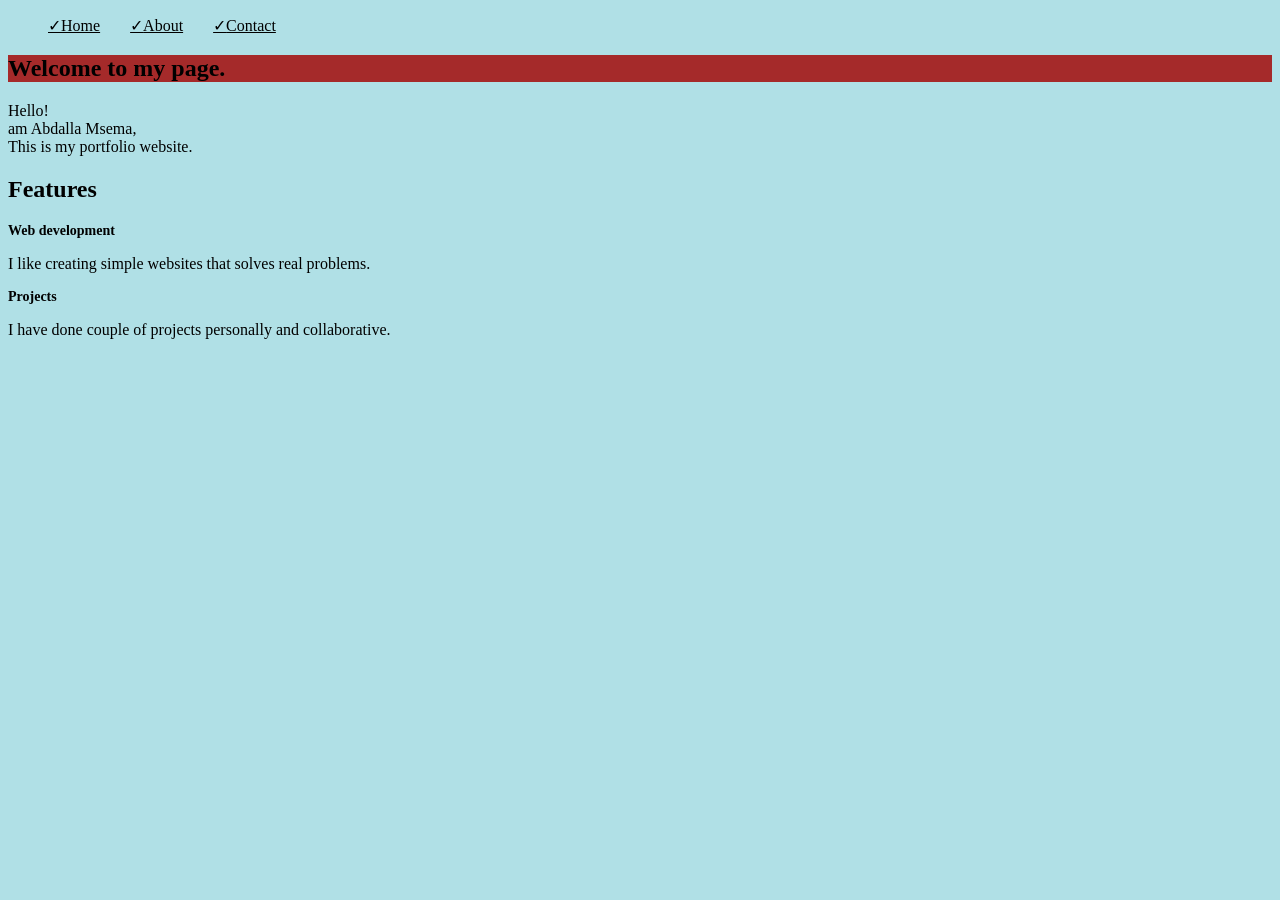
<file: index.html>
<!DOCTYPE html>
<html lang="en">
    <header>
        <meta charset="UTF-8">
        <meta charset="viewpoint" content="width=device-width, initial-scale=1">
        <title>Abdalla Msema |Home</title>
        <link rel="stylesheet" href="./style.css">
    </header>

    <body>

           <ul id="nav" class="menu">
                <li><a href="index.html">Home</a></li>
                <li><a href="about.html">About</a></li>
                <li><a href="contact.html">Contact</a></li>
            </ul> 

        <section>
            <div>
            <h1 class="welcoming-section">Welcome to my page.</h1>
            <p>Hello! <br>am Abdalla Msema,<br>This is my portfolio website.</p>
        </div>

        </section>

        <section>
            <h2 class="medium-text">Features</h2>
            <div>
                <h3 class="small-text">Web development</h3>
                <p>I like creating simple websites that solves real problems.</p>
            </div>
            <div>
                <h3 class="small-text">Projects</h3>
                <p>I have done couple of projects personally and collaborative.</p>
            </div>
            
        </section>
    </body>
</html>
</file>
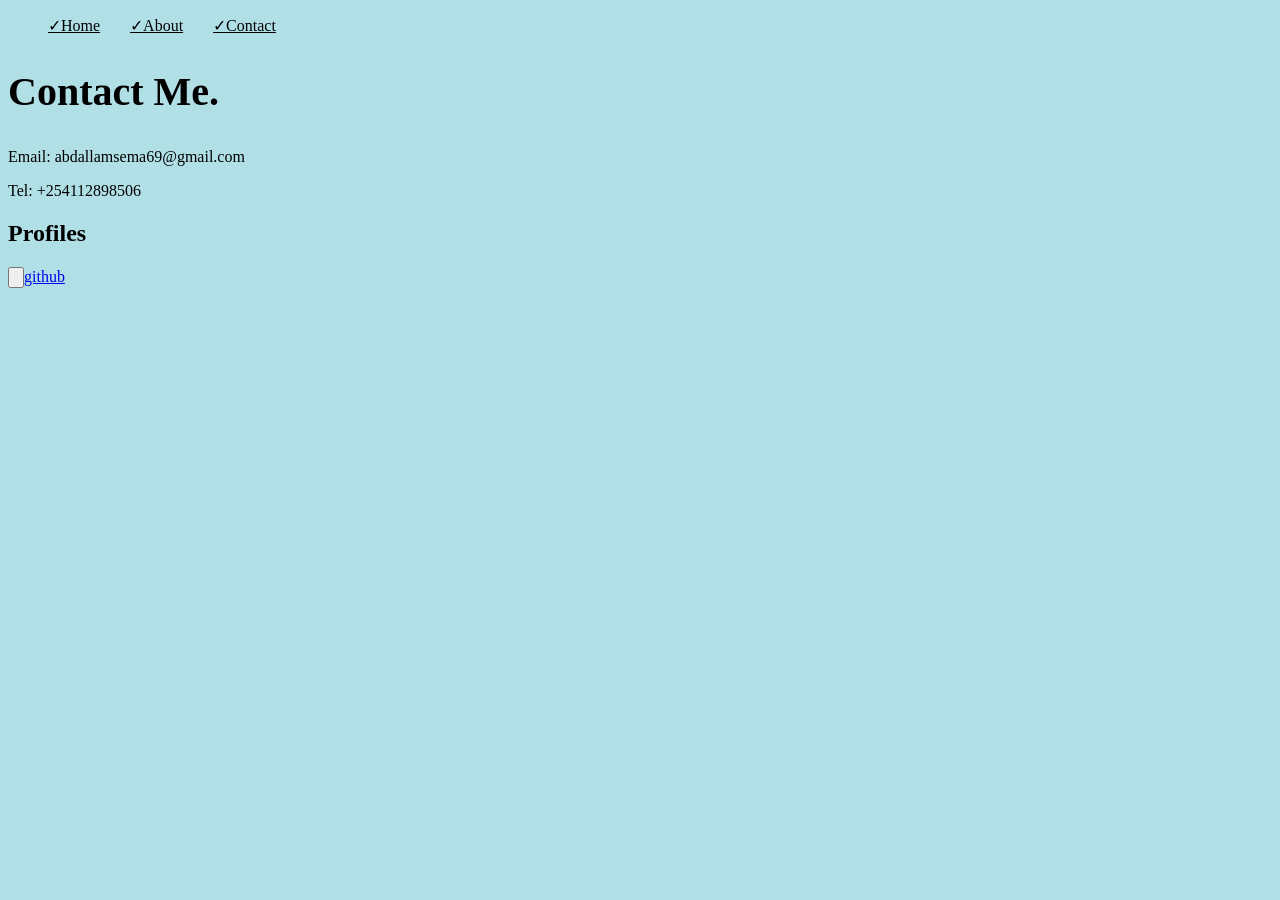
<file: contact.html>
<!DOCTYPE html>
<html lang="en">
    <header>
        <meta charset="UTF-8">
        <meta charset="viewpoint" content="width=device-width, initial-scale=1">
        <title >Abdalla Msema | Contacts</title>
        <link rel="stylesheet" href="./style.css">
    </header>

    <body>

         <ul id="nav" class="menu">
                <li><a href="index.html">Home</a></li>
                <li><a href="about.html">About</a></li>
                <li><a href="contact.html">Contact</a></li>
            </ul> 

        <section>
            <h1 class="large-heading" >Contact Me.</h1>
            <p>Email: abdallamsema69@gmail.com</p>
            <P>Tel: +254112898506</P>

            <h2 class="medium-text">Profiles</h2>
            <a href="https://github.com/" target="_blank"><input type="button">github</a>
        </section>
    </body>
</html>
</file>
<file: style.css>
body {
    background-color:powderblue;
    font-family: "Times New Roman", Times, serif;
}

/*classname*/

.profile-picture {
    width: 350px;
    height: 300px;
    border-radius: 50%;
    
}

.welcoming-section {
    background-color: brown;
}


.menu{
display: flex;
flex-direction: row;
gap: 30px;
}
.menu li {
list-style-type: none;
}
.menu li ::before {
     content: '\2713';
}
.menu li a {
    color: black;
}

.large-heading {
    font-size: 40px;
}

.medium-text {
    font-size: 24px;
}

.small-text {
    font-size: 14px;
}
</file>
